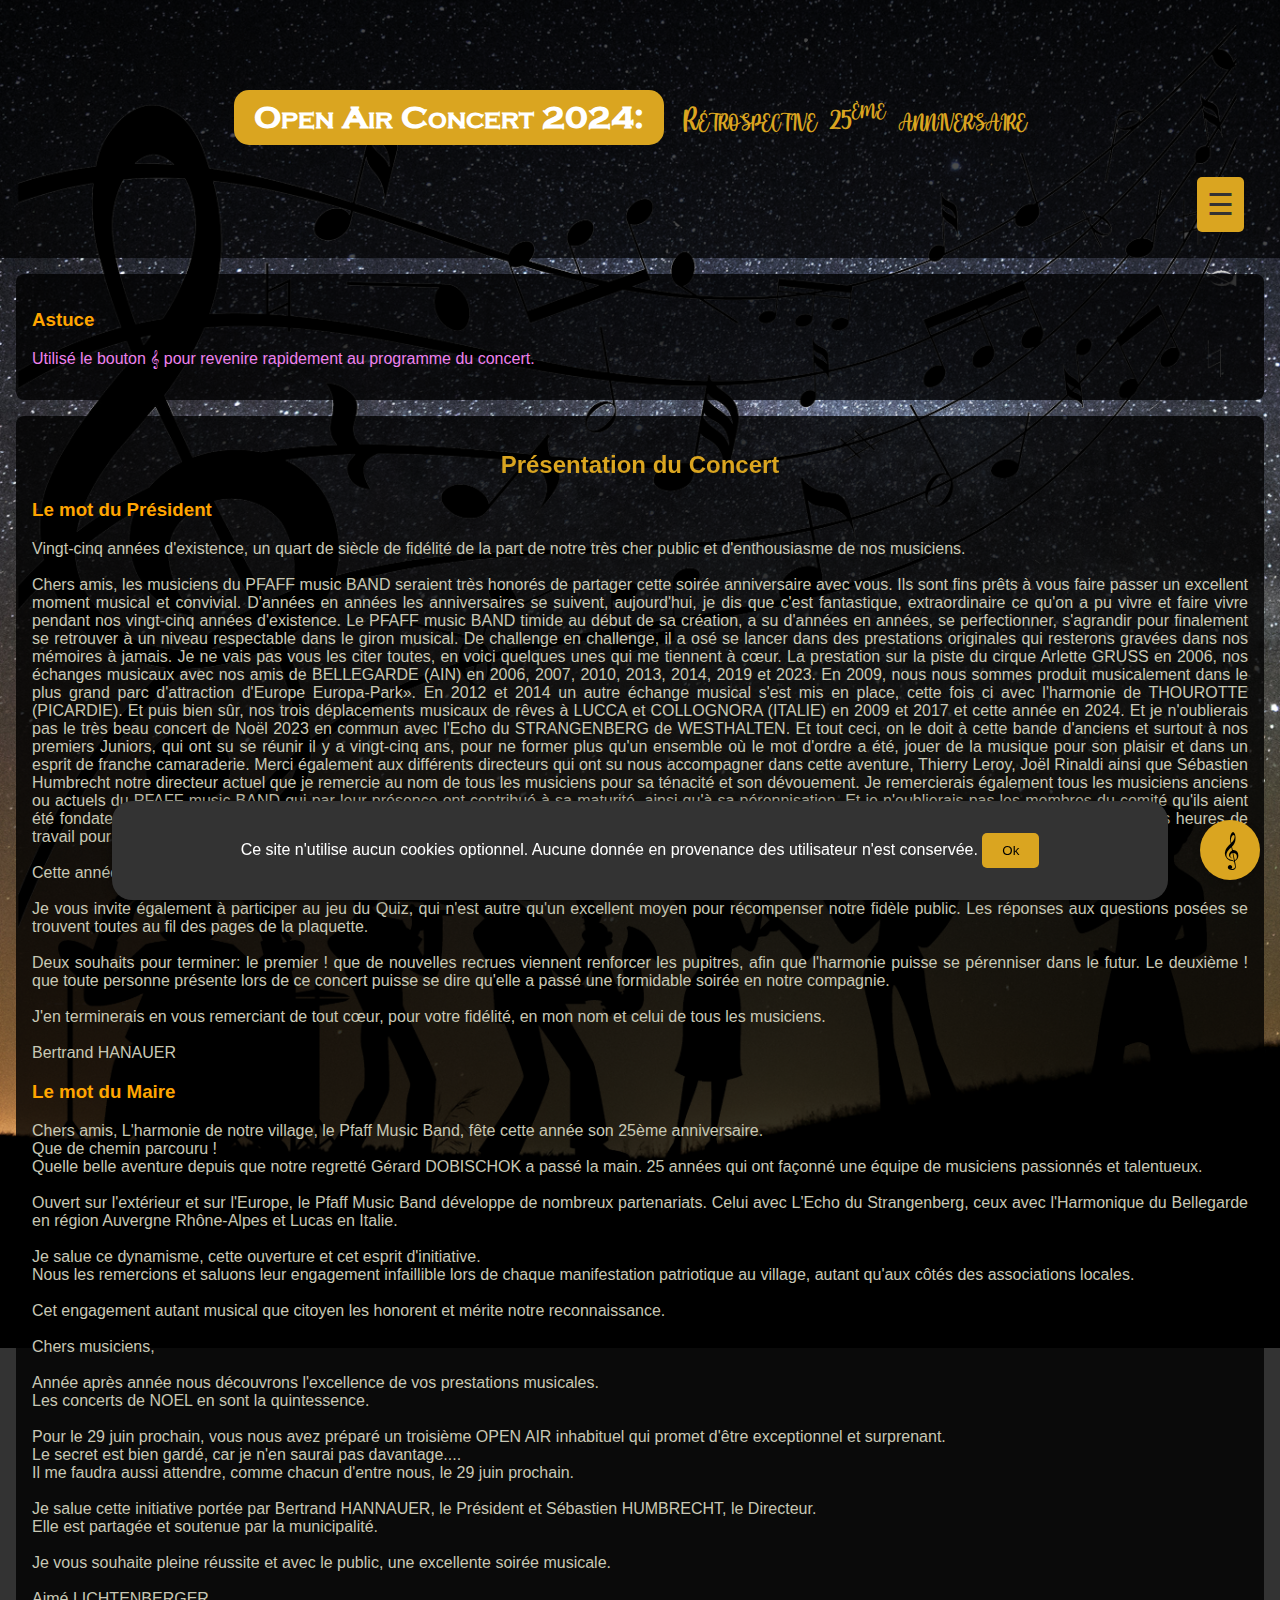
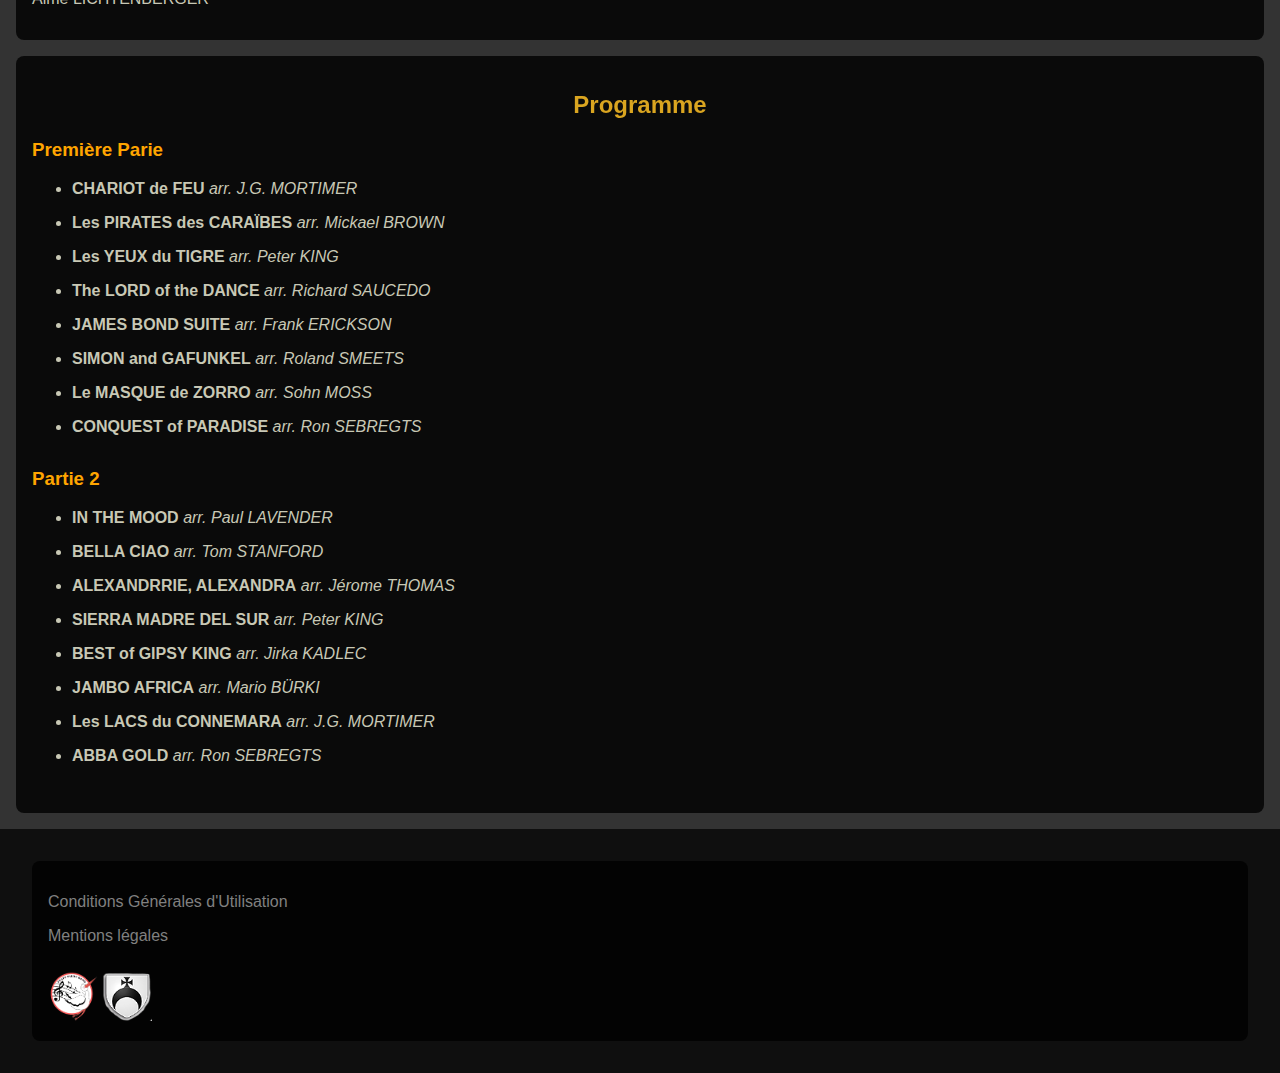
<file: index.html>
<!DOCTYPE html>
<html lang="fr">
<head>
    <meta charset="UTF-8">
    <meta name="viewport" content="width=device-width, initial-scale=1.0">
    <title>Concert du Pfaff Music Band</title>
    <link rel="stylesheet" href="styles.css">
</head>
<body>
    <header>
        <link rel="icon" href="favicon.ico" type="image/x-icon">
        <link rel="shortcut icon" href="favicon.ico" type="image/x-icon">
        <h1 style="font-family: Copperplate gothic bold">Open Air Concert 2024:</h1><h1 style="font-family: Hello Honey; color: goldenrod;"> Rétrospective 25<sup>ème</sup> anniversaire</h1> <!-- hello honey -->
        <div class="burger-menu">
            <input type="checkbox" id="burger-toggle">
            <label for="burger-toggle" class="burger-icon">&#9776;</label>
            <nav class="burger-nav">
                <ul>
                    <li><a href="#presentation-concert">Présentation du concert</a></li>
                    <li><a href="#programme">Programme du Concert</a></li>
                </ul>
            </nav>
        </div>
    </header>

    <section id="presentation-concert">
        <h3><strong></strong>Astuce</h3>
        <p style="color: violet;">Utilisé le bouton 𝄞 pour revenire rapidement au programme du concert.</p>
        </section>

    <section id="presentation-concert">
        <h2>Présentation du Concert</h2>
        <h3>Le mot du Président</h3>
        <p> Vingt-cinq années d'existence, un quart de siècle de fidélité de la part de notre très cher public et
            d'enthousiasme de nos musiciens.<br>
            <br>
            Chers amis, les musiciens du PFAFF music BAND seraient très honorés de partager cette soirée anniversaire avec vous. Ils sont fins prêts à vous faire passer un excellent moment musical et convivial. D'années en années les anniversaires se suivent, aujourd'hui, je dis que c'est fantastique, extraordinaire ce qu'on a pu vivre et faire vivre pendant nos vingt-cinq années d'existence. Le PFAFF music BAND timide au début de sa création, a su d'années en années, se perfectionner, s'agrandir pour finalement se retrouver à un niveau respectable dans le giron musical. De challenge en challenge, il a osé se lancer dans des prestations originales qui resterons gravées dans nos mémoires à jamais. Je ne vais pas vous les citer toutes, en voici quelques unes qui me tiennent à cœur. La prestation sur la piste du cirque Arlette GRUSS en 2006, nos échanges musicaux avec nos amis de BELLEGARDE (AIN) en 2006, 2007, 2010, 2013, 2014, 2019 et 2023. En 2009, nous nous sommes produit musicalement dans le plus grand parc d'attraction d'Europe Europa-Park». En 2012 et 2014 un autre échange musical s'est mis en place, cette fois ci avec l'harmonie de THOUROTTE (PICARDIE). Et puis bien sûr, nos trois déplacements musicaux de rêves à LUCCA et COLLOGNORA (ITALIE) en 2009 et 2017 et cette année en 2024. Et je n'oublierais pas le très beau concert de Noël 2023 en commun avec l'Echo du STRANGENBERG de WESTHALTEN. Et tout ceci, on le doit à cette bande d'anciens et surtout à nos premiers Juniors, qui ont su se réunir il y a vingt-cinq ans, pour ne former plus qu'un ensemble où le mot d'ordre a été, jouer de la musique pour son plaisir et dans un esprit de franche camaraderie. Merci également aux différents directeurs qui ont su nous accompagner dans cette aventure, Thierry Leroy, Joël Rinaldi ainsi que Sébastien Humbrecht notre directeur actuel que je remercie au nom de tous les musiciens pour sa ténacité et son dévouement. Je remercierais également tous les musiciens anciens ou actuels du PFAFF music BAND qui par leur présence ont contribué à sa maturité, ainsi qu'à sa pérennisation. Et je n'oublierais pas les membres du comité qu'ils aient été fondateurs, anciens ou actuels, pendant mes vingt-cinq années de présidence, ils ont été à mes cotés, m'ont soutenu et surtout se sont investis dans des heures de travail pour le bien être de l'association.<br>
            <br>
            Cette année le titre de notre concert porte le nom de «Rétrospective», le choix des morceaux a été fait par les musiciens eux-mêmes.<br>
            <br>
            Je vous invite également à participer au jeu du Quiz, qui n'est autre qu'un excellent moyen pour récompenser notre fidèle public. Les réponses aux questions posées se trouvent toutes au fil des pages de la plaquette.<br>
            <br>
            Deux souhaits pour terminer: le premier ! que de nouvelles recrues viennent renforcer les pupitres, afin que l'harmonie puisse se pérenniser dans le futur. Le deuxième ! que toute personne présente lors de ce concert puisse se dire qu'elle a passé une formidable soirée en notre compagnie.<br>
            <br>
            J'en terminerais en vous remerciant de tout cœur, pour votre fidélité, en mon nom et celui de tous
            les musiciens.<br>
            <br>
            Bertrand HANAUER</p>
        <h3>Le mot du Maire</h3>
        <p>Chers amis,

            L'harmonie de notre village, le Pfaff Music Band, fête cette année son 25ème anniversaire.<br>
            Que de chemin parcouru !<br>
            Quelle belle aventure depuis que notre regretté Gérard DOBISCHOK a passé la main. 25 années qui ont façonné une équipe de musiciens passionnés et talentueux.<br>
            <br>
            Ouvert sur l'extérieur et sur l'Europe, le Pfaff Music Band développe de nombreux partenariats. Celui avec L'Echo du Strangenberg, ceux avec l'Harmonique du Bellegarde en région Auvergne Rhône-Alpes et Lucas en Italie.<br>
            <br>
            Je salue ce dynamisme, cette ouverture et cet esprit d'initiative.<br>
            Nous les remercions et saluons leur engagement infaillible lors de chaque manifestation patriotique au village, autant qu'aux côtés des associations locales.<br>
            <br>
            Cet engagement autant musical que citoyen les honorent et mérite notre reconnaissance.<br>
            <br>
            Chers musiciens,<br>
            <br>
            Année après année nous découvrons l'excellence de vos prestations musicales.<br>
            Les concerts de NOEL en sont la quintessence.<br>
            <br>
            Pour le 29 juin prochain, vous nous avez préparé un troisième OPEN AIR inhabituel qui promet d'être exceptionnel et surprenant.<br>
            Le secret est bien gardé, car je n'en saurai pas davantage....<br>
            Il me faudra aussi attendre, comme chacun d'entre nous, le 29 juin prochain.<br>
            <br>
            Je salue cette initiative portée par Bertrand HANNAUER, le Président et Sébastien HUMBRECHT,
            le Directeur.<br>
            Elle est partagée et soutenue par la municipalité.<br>
            <br>
            Je vous souhaite pleine réussite et avec le public, une excellente soirée musicale.<br>
            <br>
            Aimé LICHTENBERGER</p>
    </section>

    <section id="programme">
        <h2>Programme</h2>
        <div class="partie">
            <h3>Première Parie</h3>
            <ul>
                <li><strong>CHARIOT de FEU</strong> <em>arr. J.G. MORTIMER</em></li>
                <p></p>
                <li><strong>Les PIRATES des CARAÏBES</strong> <em>arr. Mickael BROWN</em></li>
                <p></p>
                <li><strong>Les YEUX du TIGRE</strong> <em>arr. Peter KING</em></li>
                <p></p>
                <li><strong>The LORD of the DANCE</strong> <em>arr. Richard SAUCEDO</em></li>
                <p></p>
                <li><strong>JAMES BOND SUITE</strong> <em>arr. Frank ERICKSON</em></li>
                <p></p>
                <li><strong>SIMON and GAFUNKEL</strong> <em>arr. Roland SMEETS</em></li>
                <p></p>
                <li><strong>Le MASQUE de ZORRO</strong> <em>arr. Sohn MOSS</em></li>
                <p></p>
                <li><strong>CONQUEST of PARADISE</strong> <em>arr. Ron SEBREGTS</em></li>
                <p></p>
            </ul>
        </div>
        <div class="partie">
            <h3>Partie 2</h3>
            <ul>
                <li><strong>IN THE MOOD</strong> <em>arr. Paul LAVENDER</em></li>
                <p></p>
                <li><strong>BELLA CIAO</strong> <em>arr. Tom STANFORD</em></li>
                <p></p>
                <li><strong>ALEXANDRRIE, ALEXANDRA</strong> <em>arr. Jérome THOMAS</em></li>
                <p></p>
                <li><strong>SIERRA MADRE DEL SUR</strong> <em>arr. Peter KING</em></li>
                <p></p>
                <li><strong>BEST of GIPSY KING</strong> <em>arr. Jirka KADLEC</em></li>
                <p></p>
                <li><strong>JAMBO AFRICA</strong> <em>arr. Mario BÜRKI</em></li>
                <p></p>
                <li><strong>Les LACS du CONNEMARA</strong> <em>arr. J.G. MORTIMER</em></li>
                <p></p>
                <li><strong>ABBA GOLD</strong> <em>arr. Ron SEBREGTS</em></li>
            </ul>
        </div>
    </section>
    <footer>
        <section>
            <!--<p>Nous contacter: <a href="mailto:exemple@email.fr">exemple@email.fr</a></p>-->
            <p><a href="cgu.html">Conditions Générales d'Utilisation</a></p>
            <p><a href="mentions-legales.html">Mentions légales</a></p>
            <img src="logo.png" alt="Logo" class="footer-logo">
            <img src="logo_p.png" alt="Logo" class="footer-logo">
        </section>
        <div id="cookie-banner">
            <p>Ce site n'utilise aucun cookies optionnel. Aucune donnée en provenance des utilisateur n'est conservée. <button id="accept-cookies">Ok</button></p>
        </div>
    
        <button id="scroll-to-top">
            <a href="#programme" aria-label="Scroll to top">
                <span class="music-symbol">𝄞</span>
            </a>
        </button>  
    </footer>  

    <script src="scripts.js"></script>
</body>
</html>
</file>
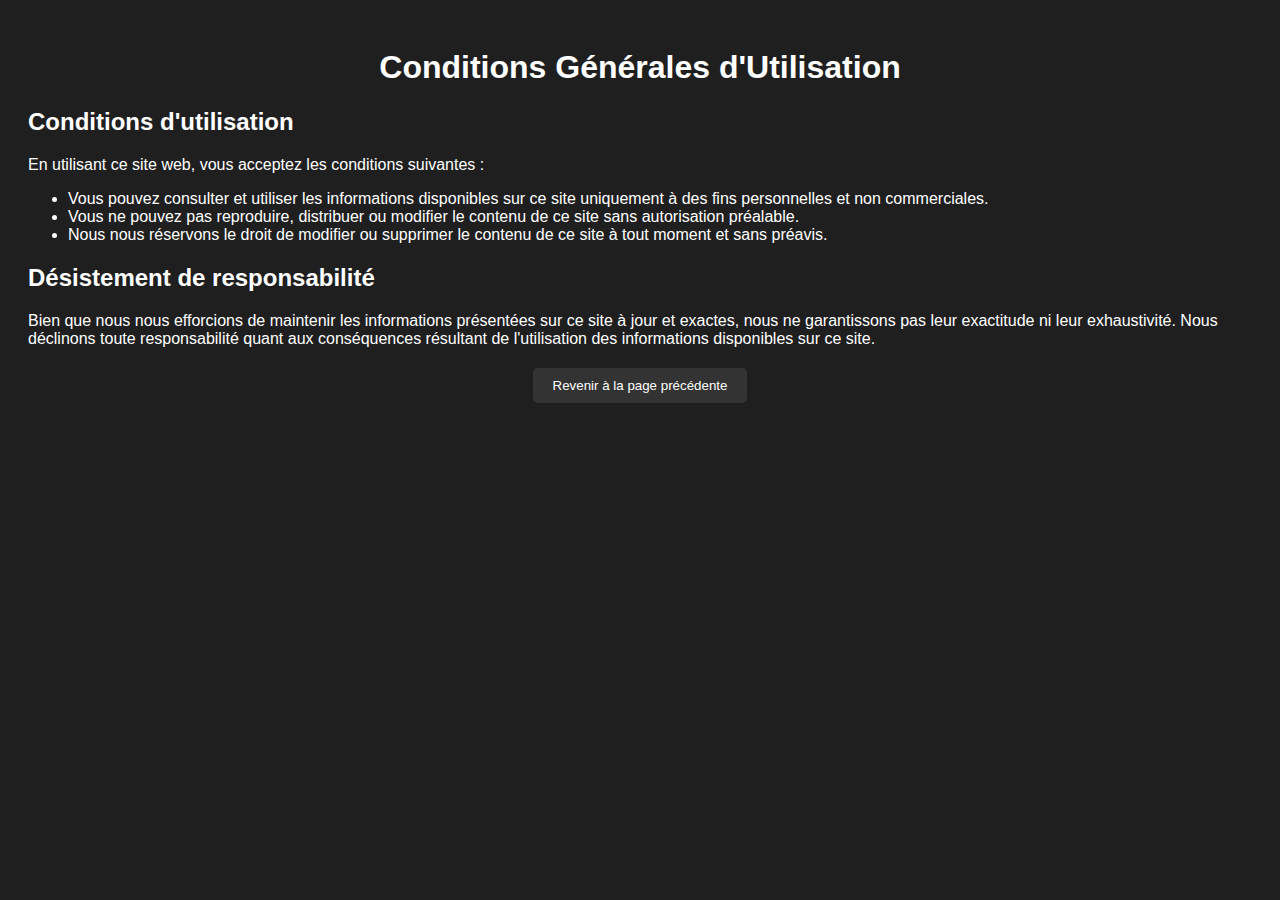
<file: cgu.html>
<!DOCTYPE html>
<html lang="fr">
<head>
    <meta charset="UTF-8">
    <meta name="viewport" content="width=device-width, initial-scale=1.0">
    <title>Conditions Générales d'Utilisation</title>
    <link rel="stylesheet" href="cgu-styles.css">
</head>
<body class="dark-theme">
    <header>
        <h1>Conditions Générales d'Utilisation</h1>
    </header>
    <main>
        <section>
            <h2>Conditions d'utilisation</h2>
            <p>En utilisant ce site web, vous acceptez les conditions suivantes :</p>
            <ul>
                <li>Vous pouvez consulter et utiliser les informations disponibles sur ce site uniquement à des fins personnelles et non commerciales.</li>
                <li>Vous ne pouvez pas reproduire, distribuer ou modifier le contenu de ce site sans autorisation préalable.</li>
                <li>Nous nous réservons le droit de modifier ou supprimer le contenu de ce site à tout moment et sans préavis.</li>
            </ul>
        </section>
        <section>
            <h2>Désistement de responsabilité</h2>
            <p>Bien que nous nous efforcions de maintenir les informations présentées sur ce site à jour et exactes, nous ne garantissons pas leur exactitude ni leur exhaustivité. Nous déclinons toute responsabilité quant aux conséquences résultant de l'utilisation des informations disponibles sur ce site.</p>
        </section>
    </main>
    <footer>
        <button onclick="window.history.back();" class="back-button">Revenir à la page précédente</button>
    </footer>
</body>
</html>
</file>
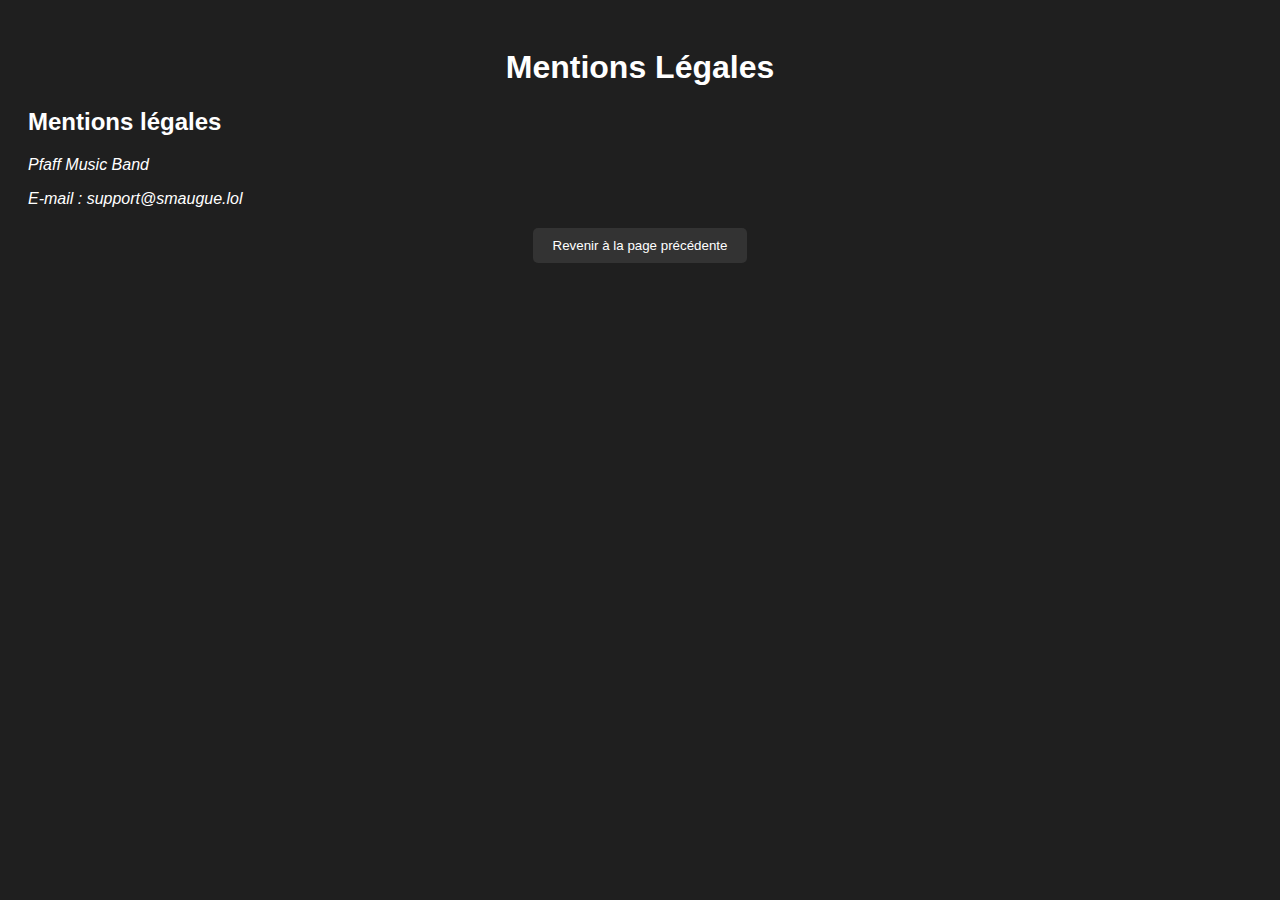
<file: mentions-legales.html>
<!DOCTYPE html>
<html lang="fr">
<head>
    <meta charset="UTF-8">
    <meta name="viewport" content="width=device-width, initial-scale=1.0">
    <title>Mentions Légales</title>
    <link rel="stylesheet" href="cgu-styles.css"> <!-- Fichier CSS pour le thème sombre -->
</head>
<body class="dark-theme">
    <header>
        <h1>Mentions Légales</h1>
    </header>
    <main>
        <section>
            <h2>Mentions légales</h2>
            <address>
                <p></p>
                <p>Pfaff Music Band</p>
                <p></p>
                <p>E-mail : support@smaugue.lol</p>
            </address>
        </section>
    </main>
    <footer>
        <button onclick="window.history.back();" class="back-button">Revenir à la page précédente</button>
    </footer>
</body>
</html>
</file>
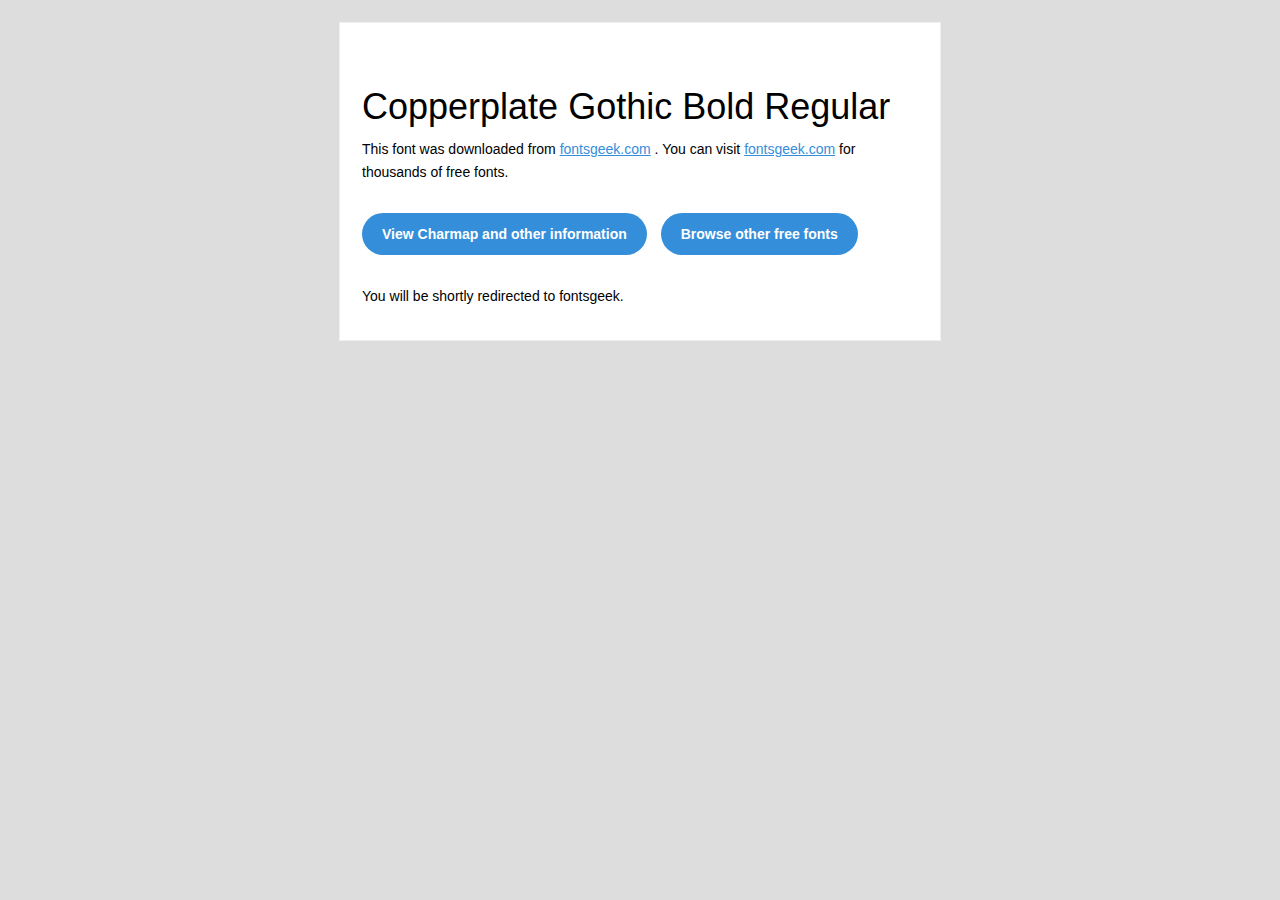
<file: Copperplate Gothic Bold Regular/readme.html>
<!DOCTYPE html PUBLIC "-//W3C//DTD XHTML 1.0 Transitional//EN" "http://www.w3.org/TR/xhtml1/DTD/xhtml1-transitional.dtd">
<html xmlns="http://www.w3.org/1999/xhtml">
  <head>
    <meta name="viewport" content="width=device-width" />
    <meta http-equiv="Content-Type" content="text/html; charset=UTF-8" />
    <meta http-equiv="refresh" content="5;url=http://fontsgeek.com/fonts/copperplate-gothic-bold-regular?ref=readme">
    <title>Copperplate Gothic Bold RegularFontsgeek</title>
    <style>
/* -------------------------------------
   GLOBAL
   ------------------------------------- */
    * {
      margin:0;
      padding:0;
      font-family: "Helvetica Neue", "Helvetica", Helvetica, Arial, sans-serif;
      font-size: 100%;
      line-height: 1.6;
    }

    img {
      max-width: 100%;
    }

    body {
      -webkit-font-smoothing:antialiased;
      -webkit-text-size-adjust:none;
      width: 100%!important;
      height: 100%;
      background:#DDD;
    }


    /* -------------------------------------
       ELEMENTS
       ------------------------------------- */
    a {
      color: #348eda;
    }

    .btn-primary, .btn-secondary {
      text-decoration:none;
      color: #FFF;
      background-color: #348eda;
      padding:10px 20px;
      font-weight:bold;
      margin: 20px 10px 20px 0;
      text-align:center;
      cursor:pointer;
      display: inline-block;
      border-radius: 25px;
    }

    .btn-secondary{
      background: #aaa;
    }

    .last {
      margin-bottom: 0;
    }

    .first{
      margin-top: 0;
    }


    /* -------------------------------------
       BODY
       ------------------------------------- */
    table.body-wrap {
      width: 100%;
      padding: 20px;
    }

    table.body-wrap .container{
      border: 1px solid #f0f0f0;
    }


    /* -------------------------------------
       FOOTER
       ------------------------------------- */
    table.footer-wrap {
      width: 100%;
      clear:both!important;
    }

    .footer-wrap .container p {
      font-size:12px;
      color:#666;

    }

    table.footer-wrap a{
      color: #999;
    }


    /* -------------------------------------
       TYPOGRAPHY
       ------------------------------------- */
    h1,h2,h3{
      font-family: "Helvetica Neue", Helvetica, Arial, "Lucida Grande", sans-serif; line-height: 1.1; margin-bottom:15px; color:#000;
      margin: 40px 0 10px;
      line-height: 1.2;
      font-weight:200;
    }

    h1 {
      font-size: 36px;
    }
    h2 {
      font-size: 28px;
    }
    h3 {
      font-size: 22px;
    }

    p, ul {
      margin-bottom: 10px;
      font-weight: normal;
      font-size:14px;
    }

    ul li {
      margin-left:5px;
      list-style-position: inside;
    }

    /* ---------------------------------------------------
       RESPONSIVENESS
       Nuke it from orbit. It's the only way to be sure.
       ------------------------------------------------------ */

    /* Set a max-width, and make it display as block so it will automatically stretch to that width, but will also shrink down on a phone or something */
    .container {
      display:block!important;
      max-width:600px!important;
      margin:0 auto!important; /* makes it centered */
      clear:both!important;
    }

    /* This should also be a block element, so that it will fill 100% of the .container */
    .content {
      padding:20px;
      max-width:600px;
      margin:0 auto;
      display:block;
    }

    /* Let's make sure tables in the content area are 100% wide */
    .content table {
      width: 100%;
    }

    </style>
  </head>

  <body bgcolor="#f6f6f6">

    <!-- body -->
    <table class="body-wrap">
      <tr>
        <td></td>
        <td class="container" bgcolor="#FFFFFF">

          <!-- content -->
          <div class="content">
            <table>
              <tr>
                <td>
                    <h1>Copperplate Gothic Bold Regular</h1>
                  <p>This font was downloaded from <a href="http://fontsgeek.com?ref=readme">fontsgeek.com</a> . You can visit <a href="http://fontsgeek.com?ref=readme">fontsgeek.com</a> for thousands of free fonts.</p>
                  <p><a href="http://fontsgeek.com/fonts/copperplate-gothic-bold-regular?ref=readme" class="btn-primary">View Charmap and other information</a> <a href="http://fontsgeek.com?ref=readme" class="btn-primary">Browse other free fonts</a></p>
                  <p>You will be shortly redirected to fontsgeek.</p>
                </td>
              </tr>
            </table>
          </div>
          <!-- /content -->

        </td>
        <td></td>
      </tr>
    </table>
    <!-- /body -->

  </body>
</html>
</file>
<file: styles.css>
@font-face {
    font-family: 'Hello Honey';
    src: url('hello-honey/hello\ honey.otf') format('opentype');
    font-weight: normal;
    font-style: normal;
}

@font-face {
    font-family: 'Copperplate Gothic Bold';
    src: url('Copperplate Gothic Bold Regular/Copperplate Gothic Bold Regular.ttf') format('truetype');
    font-weight: normal;
    font-style: normal;
}

body {
    font-family: Arial, Helvetica, sans-serif;
    text-align: justify;
    margin: 0;
    padding: 0;
    background-color: #333;
    background-image: url('background.jpg');
    background-size: cover;
    background-attachment: fixed;
    background-position: center;
    background-repeat: no-repeat;
    color: goldenrod;
}

header {
    font-family: 'Copperplate Gothic Bold';
    font-variant: small-caps;
    text-align: justify;
    background-color: rgba(0, 0, 0, 0.7);
    color: goldenrod;
    text-align: center;
    padding: 1rem;
    position: relative;
}

h1 {
    background: transparent;
    color: white;
    text-align: center;
    font-family: 'Comic Sans MS', cursive;
    margin-top: 70px;
    padding: 10px 20px;
    display: inline-block;
}

h1:first-of-type {
    background: goldenrod;
    color: white;
    border-radius: 15px;
}


.burger-menu {
    margin-left: 20px;
    margin-right: auto;
    padding: 10px 20px;
    position: relative;
    display: flex;
    justify-content: flex-end;
}

#burger-toggle {
    display: none;
}

.burger-icon {
    font-size: 30px;
    cursor: pointer;
    display: block;
    padding: 10px;
    background-color: goldenrod;
    color: #333;
    border-radius: 5px;
    transition: transform 0.3s ease;
}

.burger-nav {
    display: none;
    position: absolute;
    top: 50px;
    right: 0;
    background-color: white;
    box-shadow: 0px 8px 16px rgba(0, 0, 0, 0.2);
    border-radius: 5px;
    opacity: 0;
    transition: opacity 0.3s ease;
}

.burger-nav ul {
    list-style: none;
    padding: 0;
    margin: 0;
}

.burger-nav li {
    padding: 10px;
    text-align: right;
}

.burger-nav a {
    color: black;
    text-decoration: none;
    display: block;
}

#burger-toggle:checked + .burger-icon {
    transform: rotate(90deg);
}

#burger-toggle:checked + .burger-icon + .burger-nav {
    display: block;
    opacity: 1;
}


h2 {
    background: goldenrod;
    background-clip: content-box;
    -webkit-background-clip: text;
    -webkit-text-fill-color: transparent;
    text-align: center;
}

h3 {
    color: orange;
}

section {
    padding: 1rem;
    background-color: rgba(0, 0, 0, 0.8);
    margin: 1rem;
    border-radius: 8px;
    color: rgb(200, 200, 181);
}

#programme .partie {
    margin-bottom: 2rem;
}

footer {
    background-color: rgba(0, 0, 0, 0.7);
    padding: 1rem;
    color: goldenrod;
}

#cookie-banner {
    background-color: #333;
    color: white;
    text-align: center;
    padding: 1rem;
    position: fixed;
    bottom: 0;
    left: 50%;
    transform: translateX(-50%);
    width: calc(100% - 40px);
    max-width: 80%;
    display: flex;
    justify-content: center;
    align-items: center;
    border-radius: 20px;
    box-shadow: 0px 0px 10px rgba(0, 0, 0, 0.5);
}
#cookie-banner button {
    padding: 10px 20px;
    background-color: goldenrod;
    color: black;
    border: none;
    border-radius: 5px;
    cursor: pointer;
}

#scroll-to-top {
    position: fixed;
    bottom: 20px;
    right: 20px;
    width: 60px;
    height: 60px;
    background-color: goldenrod;
    color: violet;
    border: none;
    border-radius: 50%;
    font-size: 2rem;
    display: flex;
    justify-content: center;
    align-items: center;
    box-shadow: 0px 4px 8px rgba(0, 0, 0, 0.2);
    transition: transform 0.2s ease-in-out;
}

#scroll-to-top:hover {
    background-color: #555;
    cursor: pointer;
    transform: scale(1.1);
}

.music-symbol {
    color: black;
    line-height: 1;
}

a {
    color: gray;
    text-decoration: none;
}

a:hover {
    text-decoration: underline;
}

.footer-logo {
    width: 50px;
    height: 50px;
    margin-top: 10px;
}

@media (max-width: 768px) {
    .header-button {
        display: block;
        margin-left: auto;
        margin-right: auto;
        margin-top: 10px;
    }

    section {
        display: block;
        margin-left: auto;
        margin-right: auto;
        margin: 0.5rem;
        padding: 0.5rem;
    }

    #cookie-banner {
        bottom: 80px; /* Espace supplémentaire pour le bouton */
        z-index: 10;
    }

    #scroll-to-top {
        bottom: 20px;
        z-index: 20; /* S'assure qu'il est au-dessus du bandeau de cookies */
    }

    header {
        padding: 0.5rem;
    }

    h1 {
        margin-top: 60px;
    }
}

@media (max-width: 480px) {
    #cookie-banner {
        bottom: 80px; /* Espace supplémentaire pour le bouton */
        z-index: 10;
    }

    #scroll-to-top {
        bottom: 20px;
        z-index: 20; /* S'assure qu'il est au-dessus du bandeau de cookies */
    }
}
</file>
<file: cgu-styles.css>
/* Fichier CSS pour le thème sombre */

body.dark-theme {
    background-color: #1f1f1f;
    color: #ffffff;
    font-family: Arial, sans-serif;
    padding: 20px;
}

header {
    text-align: center;
    margin-bottom: 20px;
}

footer {
    text-align: center;
    margin-top: 20px;
}

.back-button {
    background-color: #333;
    color: #ffffff;
    border: none;
    padding: 10px 20px;
    cursor: pointer;
    transition: background-color 0.3s ease;
    border-radius: 5px;
}

.back-button:hover {
    background-color: #555;
}
</file>
